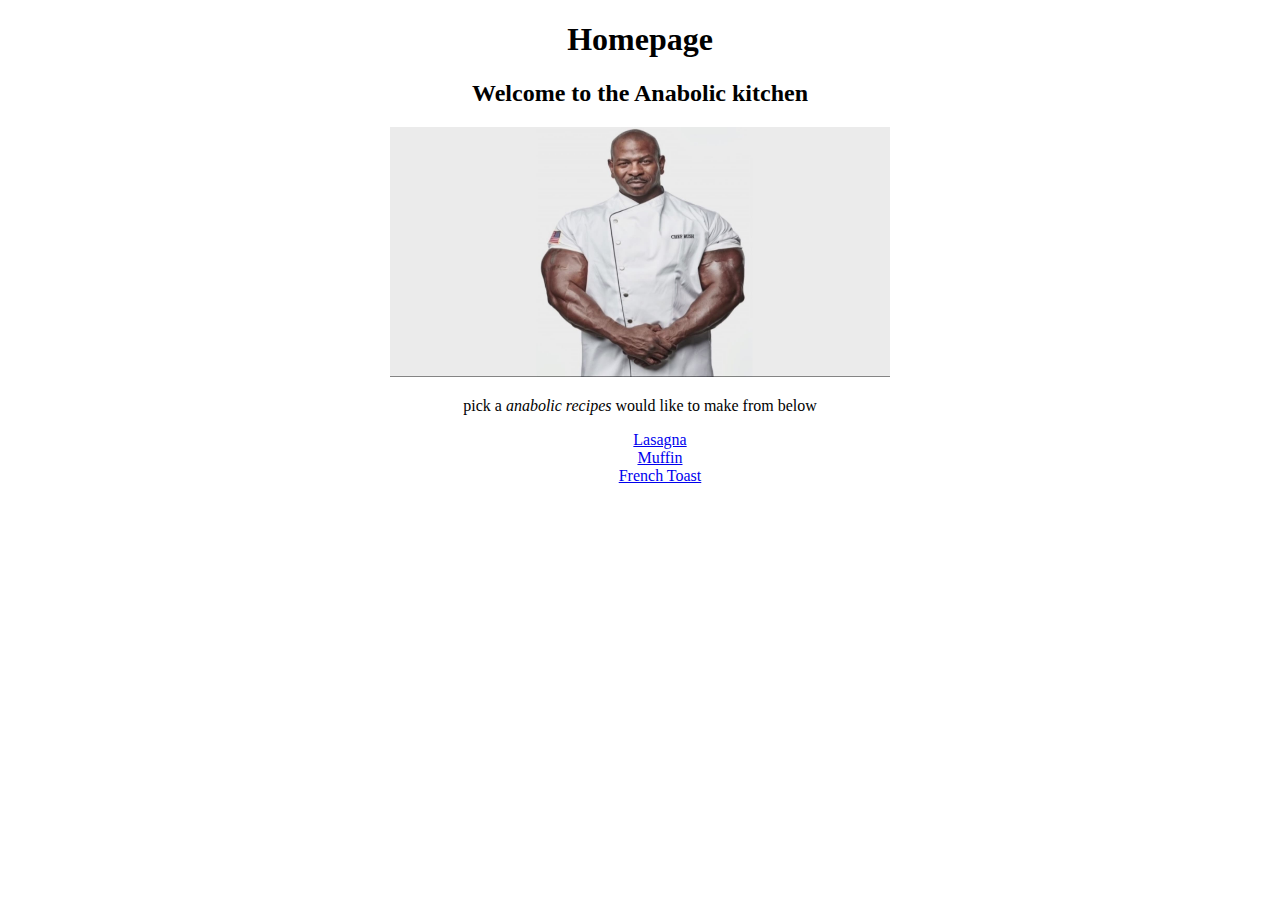
<file: index.html>
<!DOCTYPE html> 

<html lang="en"> 
    <head>
        <meta charset="UTF-8">
        <title>Anabolic kitchen</title>
        <link rel="stylesheet" href="./style/main.css">
    </head>
    
    <body>
        <h1>Homepage</h1>
        <h2>Welcome to the Anabolic kitchen</h2>
        <img src="images/chef.jpg" alt="chef" >
        <p>pick a <em>anabolic recipes</em>  would like to make from below</p>

        <ul>
            
            <li>
                <a href="./recipes/lasagna.html">Lasagna</a>
            </li>

            <li>
                <a href="./recipes/muffins.html">Muffin</a>
            </li>

            <li>
                <a href="./recipes/toast.html">French Toast</a>
            </li>
        </ul>
     
     
        
    </body>
</html>
</file>
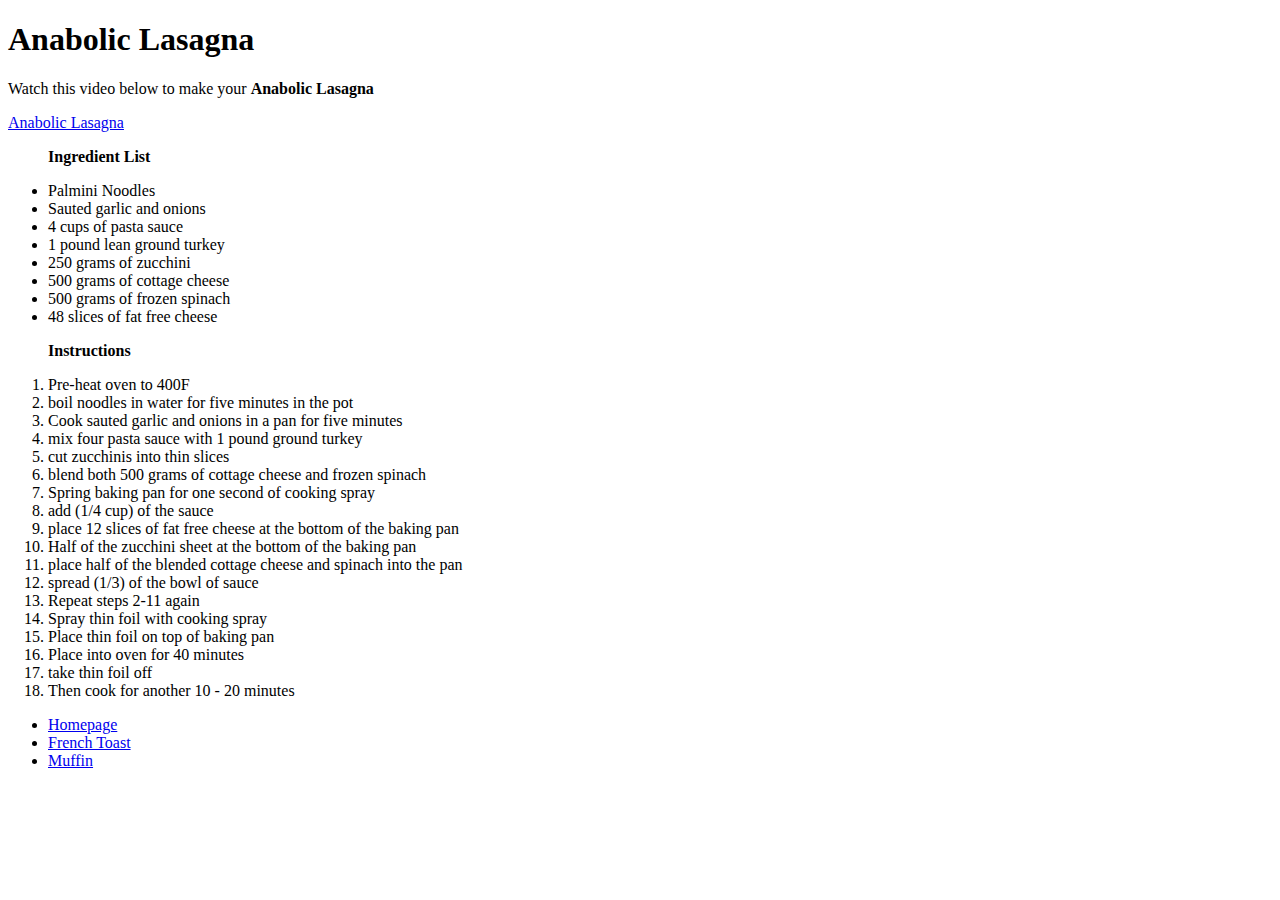
<file: recipes/lasagna.html>
<!DOCTYPE html> 

<html lang="en"> 
    <head>
        <meta charset="UTF-8">
       
        <title>lasagna</title>
    </head>
    
    <body>
        
            <h1>Anabolic Lasagna</h1>


            <p>Watch this video below to make your <strong>Anabolic Lasagna </strong> </p>
            <a href="https://www.youtube.com/watch?v=GTf2kYANSyU&list=PLNAZHiu0ASAprWRUxQHAiHG1FhlJbyeIm&index=8"> Anabolic Lasagna</a>

            <ul>
                <p><strong>Ingredient List</strong></p>
                <li>Palmini Noodles</li>
                <li>Sauted garlic and onions</li>
                <li>4 cups of pasta sauce </li>
                <li> 1 pound lean ground turkey</li>
                <li>250 grams of zucchini</li> 
                <li>500 grams of cottage cheese</li>
                <li>500 grams of frozen spinach</li>
                <li>48 slices of fat free cheese</li>
    
            </ul>
    
    
           
    
            <ol>
                <p><strong>Instructions</strong></p>
                <li>Pre-heat oven to 400F</li>
                <li>boil noodles in water for five minutes in the pot </li>
                <li>Cook sauted garlic and onions in a pan for five minutes</li>
                <li>mix four pasta sauce with 1 pound ground turkey</li>
                <li>cut zucchinis into thin slices</li>
                <li>blend both 500 grams of cottage cheese and frozen spinach </li>
                <li>Spring baking pan for one second of cooking spray</li>
                <li>add (1/4 cup) of the sauce</li>
                <li>place 12 slices of fat free cheese at the bottom of the baking pan</li>
                <li>Half of the zucchini sheet at the bottom of the baking pan</li>
                <li>place half of the blended cottage cheese and spinach into the pan </li> 
                <li>spread (1/3) of the bowl of sauce </li> 
                <li>Repeat steps 2-11 again </li>
                <li>Spray thin foil with cooking spray</li>
                <li>Place thin foil on top of baking pan</li>
                <li>Place into oven for 40 minutes</li>
                <li>take thin foil off</li> 
                <li>Then cook for another 10 - 20 minutes</li>
    
            </ol>
    

            <ul>
                <li>
                    <a href="../index.html">Homepage</a>
                </li>
               

                <li>
                    <a href="../recipes/toast.html">French Toast</a>
                </li>


                <li>
                    <a href="../recipes/muffins.html">Muffin</a>
                </li>
            </ul>
           
        
           
    </body>
</html>
</file>
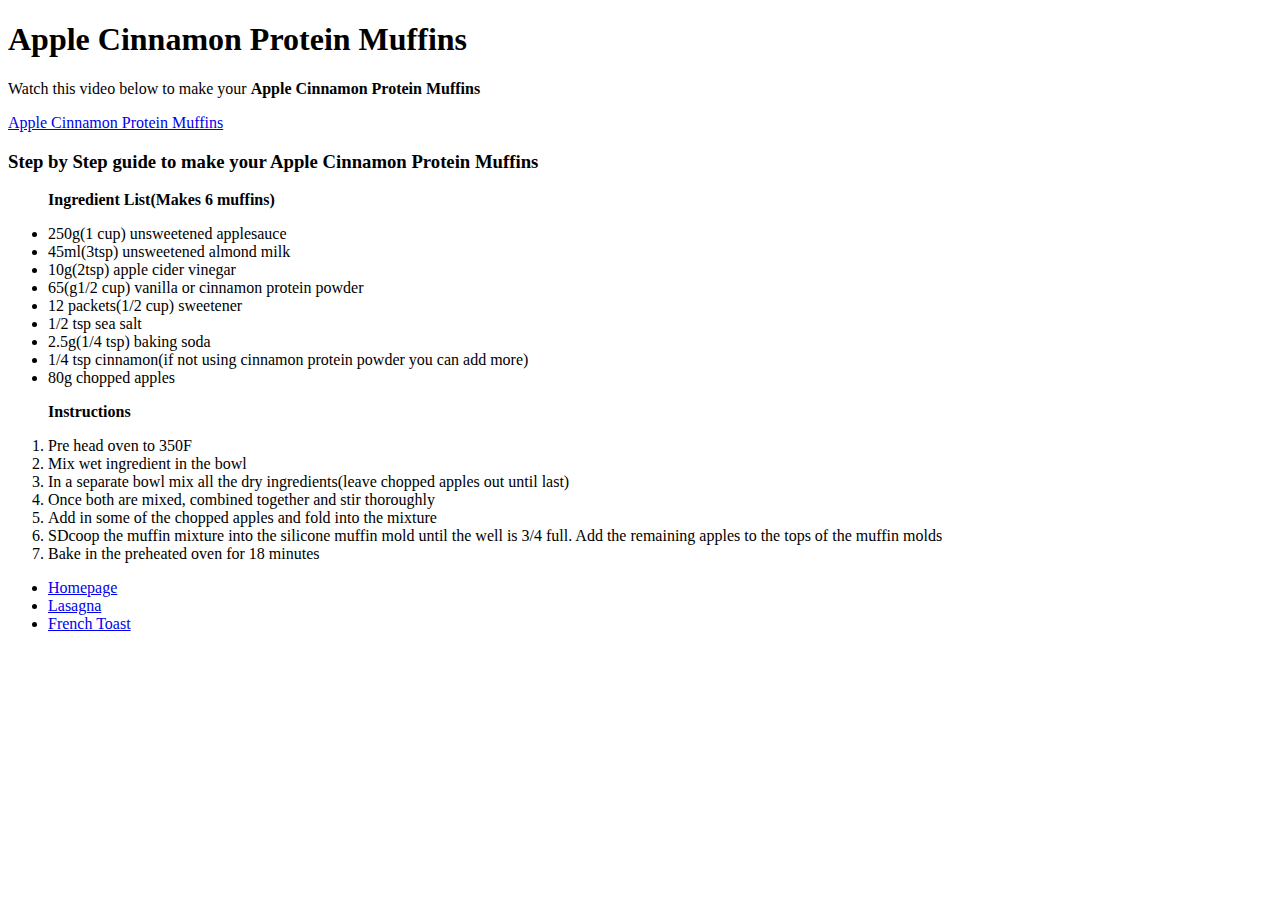
<file: recipes/muffins.html>
<!DOCTYPE html> 

<html lang="en"> 
    <head>
        <meta charset="UTF-8">
        <title>Muffins</title>
       
    </head>
    
    <body>
        <h1>Apple Cinnamon Protein Muffins</h1>

        <p>Watch this video below to make your <strong>Apple Cinnamon Protein Muffins </strong> </p>
        <a href="https://www.youtube.com/watch?v=a17-oGsHimE&list=PLNAZHiu0ASAprWRUxQHAiHG1FhlJbyeIm"> Apple Cinnamon Protein Muffins</a>

       

        <h3>Step by Step guide to make your Apple Cinnamon Protein Muffins</h3>

        <ul>
            <p><strong>Ingredient List(Makes 6 muffins)</strong></p>


            <li>
                250g(1 cup) unsweetened applesauce 
            </li>


            <li>
                45ml(3tsp) unsweetened almond milk
            </li>


            <li>
                10g(2tsp) apple cider vinegar 
            </li>


            <li>
                65(g1/2 cup) vanilla or cinnamon protein powder
            </li>


            <li>
                12 packets(1/2 cup) sweetener
            </li>

            <li>
                1/2 tsp sea salt
            </li>

            <li>
                2.5g(1/4 tsp) baking soda
            </li>

            <li>
                1/4 tsp cinnamon(if not using cinnamon protein powder you can add more)
            </li>

            <li>
                80g chopped apples
            </li>  
        </ul>
        

        <ol>
            <p><strong>Instructions</strong></p>
            <li>Pre head oven to 350F</li>
            <li>Mix  wet ingredient in the bowl</li>
            <li>In a separate bowl mix all the dry ingredients(leave chopped apples out until last) </li>
            <li>Once both are mixed, combined together and stir thoroughly</li>
            <li>Add in some of the chopped apples and fold into the mixture</li>
            <li>SDcoop the muffin mixture into the silicone muffin mold until the well is 3/4 full. Add the remaining apples to the tops of the muffin molds</li>
            <li>Bake in the preheated oven for 18 minutes</li>
        </ol>





        <ul>

            <li>
                <a href="../index.html">Homepage</a>
            </li>


            <li>
                <a href="../recipes/lasagna.html">Lasagna</a>
            </li>


            <li>
                <a href="../recipes/toast.html">French Toast</a>
            </li>
        </ul>
       
      
      
    </body>
</html>
</file>
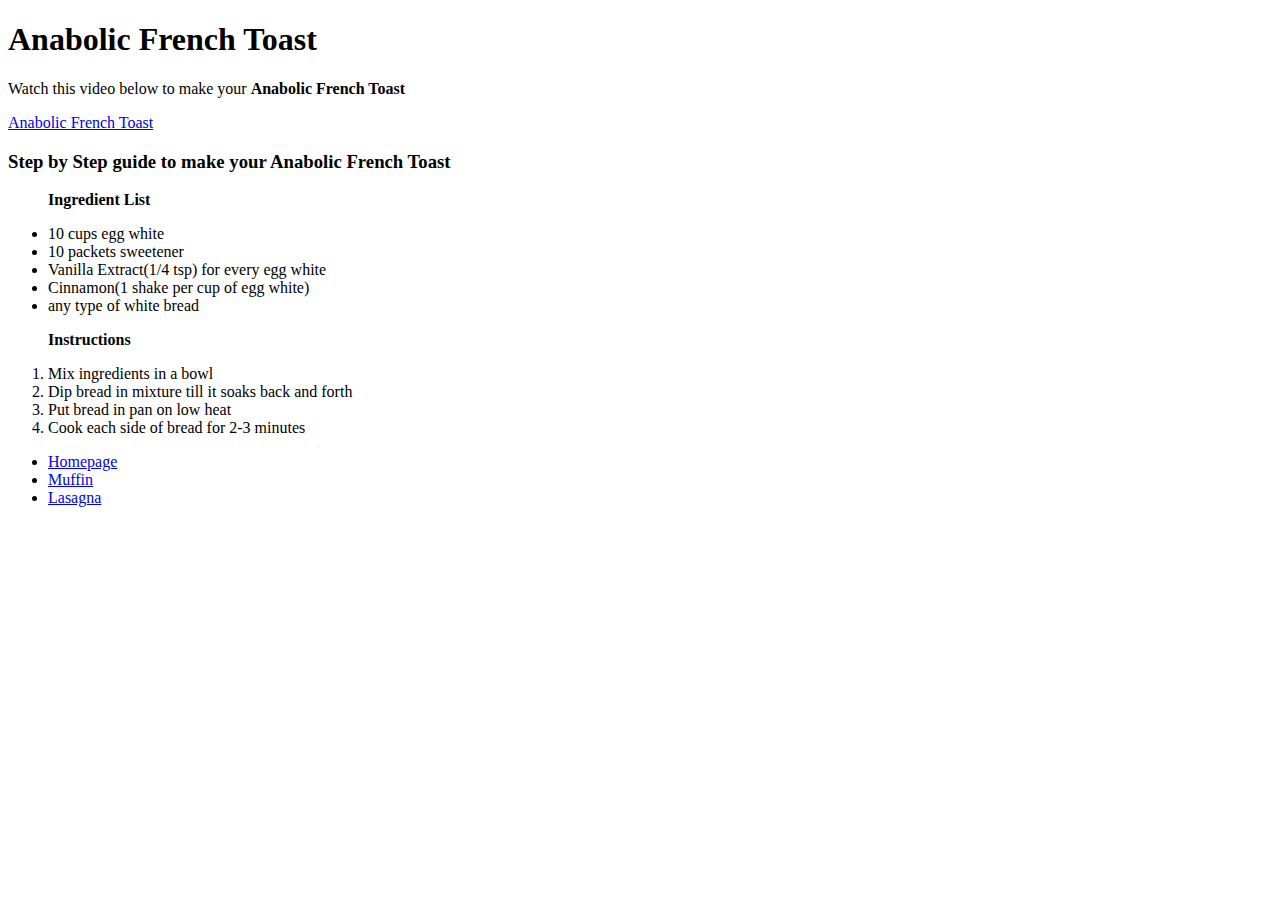
<file: recipes/toast.html>
<!DOCTYPE html> 

<html lang="en"> 
    <head>
        <meta charset="UTF-8">
        <title>Anabolic French Toast</title>
     
    </head>
    
    <body>
        <h1>Anabolic French Toast</h1>
        <p>Watch this video below to make your <strong>Anabolic French Toast </strong> </p>
        <a href="https://www.youtube.com/watch?v=z-p84S56h3U&list=PLNAZHiu0ASAprWRUxQHAiHG1FhlJbyeIm&index=31">Anabolic French Toast </a>

        <h3>Step by Step guide to make your Anabolic French Toast</h3>

        <ul>
            <p><strong>Ingredient List</strong></p>
            <li>10 cups egg white</li>
            <li>10 packets sweetener</li>
            <li>Vanilla Extract(1/4 tsp) for every egg white</li>
            <li>Cinnamon(1 shake per cup of egg white)</li>
            <li>any type of white bread</li>
           

        </ul>


       

        <ol>
            <p><strong>Instructions</strong></p>
            <li>Mix ingredients in a bowl</li>
            <li>Dip bread in mixture till it soaks back and forth </li>
            <li>Put bread in pan on low heat</li>
            <li>Cook each side of bread for 2-3 minutes</li>
        </ol>

        <ul>
            <li>
                <a href="../index.html">Homepage</a>
            </li>

            <li>
                <a href="../recipes/muffins.html">Muffin</a>
            </li>

            <li>
                <a href="../recipes/lasagna.html">Lasagna</a>
            </li>
        </ul>
        
       
       
        
    </body>
</html>
</file>
<file: style/main.css>
img {
    width: 500px;
    height: 250px;
}

body {
    text-align: center;
}

ul {
    list-style: none;
}
</file>
